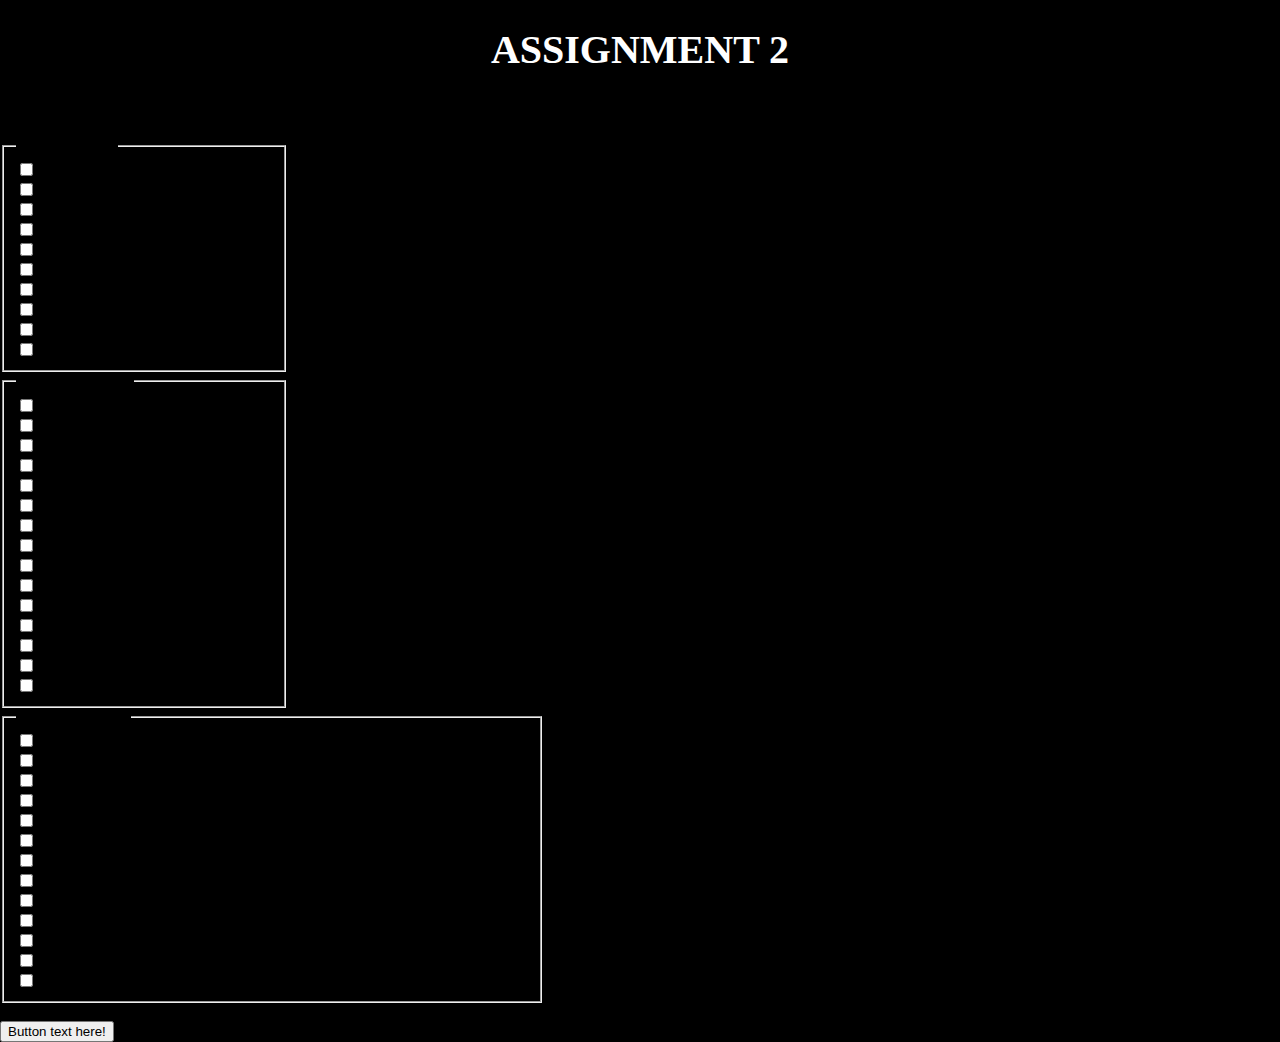
<file: index.html>
<!DOCTYPE html>
<html lang="en">
  <head>
    <title>My Project 1</title>
    <meta charset="UTF-8" />
    <script defer src="index.js"></script>
    <link rel="stylesheet" href="index.css"/>
   
    </head>

  <body>
    <h1 id = "head">ASSIGNMENT 2</h1>

    <fieldset id="checkboxes1" style="width: 20%" style="display: inline">
        <legend>Select 4 Colors</legend>
        <input type="checkbox" id="blue" name="checkbox-group">
        <label for="blue">Blue</label>
        <br>
        <input type="checkbox" id="pink" name="checkbox-group">
        <label for="pink">Pink</label>
        <br>
        <input type="checkbox" id="red" name="checkbox-group">
        <label for="red">Red</label>
        <br>
        <input type="checkbox" id="orange" name="checkbox-group">
        <label for="orange">Orange</label>
        <br>
        <input type="checkbox" id="green" name="checkbox-group">
        <label for="green">Green</label>
        <br>
        <input type="checkbox" id="yellow" name="checkbox-group">
        <label for="yellow">Yellow</label>
        <br>
        <input type="checkbox" id="brown" name="checkbox-group">
        <label for="brown">Brown</label>
        <br>
        <input type="checkbox" id="black" name="checkbox-group">
        <label for="black">Black</label>
        <br>
        <input type="checkbox" id="purple" name="checkbox-group">
        <label for="purple">Purple</label>
        <br>
        <input type="checkbox" id="white" name="checkbox-group">
        <label for="white">White</label>

      </fieldset>



    <fieldset id="checkboxes2" style="width: 20%" style="display: inline">
        <legend>Select 8 Numbers</legend>

        <input type="checkbox" id="one" name="checkbox-group">
        <label for="one">1</label>
        <br>
        <input type="checkbox" id="two" name="checkbox-group">
        <label for="two">2</label>
        <br>
        <input type="checkbox" id="three" name="checkbox-group">
        <label for="three">3</label>
        <br>
        <input type="checkbox" id="four" name="checkbox-group">
        <label for="four">4</label>
        <br>
        <input type="checkbox" id="five" name="checkbox-group">
        <label for="five">5</label>
        <br>
        <input type="checkbox" id="six" name="checkbox-group">
        <label for="six">6</label>
        <br>
        <input type="checkbox" id="seven" name="checkbox-group">
        <label for="seven">7</label>
        <br>
        <input type="checkbox" id="eight" name="checkbox-group">
        <label for="eight">8</label>
        <br>
        <input type="checkbox" id="nine" name="checkbox-group">
        <label for="nine">9</label>
        <br>
        <input type="checkbox" id="ten" name="checkbox-group">
        <label for="ten">10</label>
        <br>
        <input type="checkbox" id="eleven" name="checkbox-group">
        <label for="eleven">11</label>
        <br>
        <input type="checkbox" id="twelve" name="checkbox-group">
        <label for="twelve">12</label>
        <br>
        <input type="checkbox" id="thirteen" name="checkbox-group">
        <label for="thirteen">13</label>
        <br>
        <input type="checkbox" id="fourteen" name="checkbox-group">
        <label for="fourteen">14</label>
        <br>
        <input type="checkbox" id="fifteen" name="checkbox-group">
        <label for="fifteen">15</label>
      </fieldset>

    

      <fieldset id="checkboxes3" style="width: 40%" style="display: inline">
        <legend>Select 8 Fortunes</legend>
        <input type="checkbox" id="fortune-1" name="checkbox-group">
        <label for="fortune-1">your dreams will come true</label>
        <br>
        <input type="checkbox" id="fortune-2" name="checkbox-group">
        <label for="fortune-2">happy news is on its way</label>
        <br>
        <input type="checkbox" id="fortune-3" name="checkbox-group">
        <label for="fortune-3">your intelligence is a virtue </label>
        <br>
        <input type="checkbox" id="fortune-4" name="checkbox-group">
        <label for="fortune-4">beauty surrounds you</label>
        <br>
        <input type="checkbox" id="fortune-5" name="checkbox-group">
        <label for="fortune-5">luck will follow you today</label>
        <br>
        <input type="checkbox" id="fortune-6" name="checkbox-group">
        <label for="fortune-6">an A+ is coming your way</label>
        <br>
        <input type="checkbox" id="fortune-7" name="checkbox-group">
        <label for="fortune-7">you will recieve acknowledgment for your hard work</label>
        <br>
        <input type="checkbox" id="fortune-8" name="checkbox-group">
        <label for="fortune-8">adventure is coming your way</label>
        <br>
        <input type="checkbox" id="fortune-9" name="checkbox-group">
        <label for="fortune-9">things are looking up</label>
        <br>
        <input type="checkbox" id="fortune-10" name="checkbox-group">
        <label for="fortune-10">expect riches in the near future</label>
        <br>
        <input type="checkbox" id="fortune-11" name="checkbox-group">
        <label for="fortune-11">sucess is following you this week</label>
        <br>
        <input type="checkbox" id="fortune-12" name="checkbox-group">
        <label for="fortune-12">you will feel the love today</label>
        <br>
        <input type="checkbox" id="fortune-13" name="checkbox-group">
        <label for="fortune-13">you will live a long life</label>

      </fieldset>

      <br>
      <button type="button" id="btn1">Button text here!</button>


  </body>
</html>
</file>
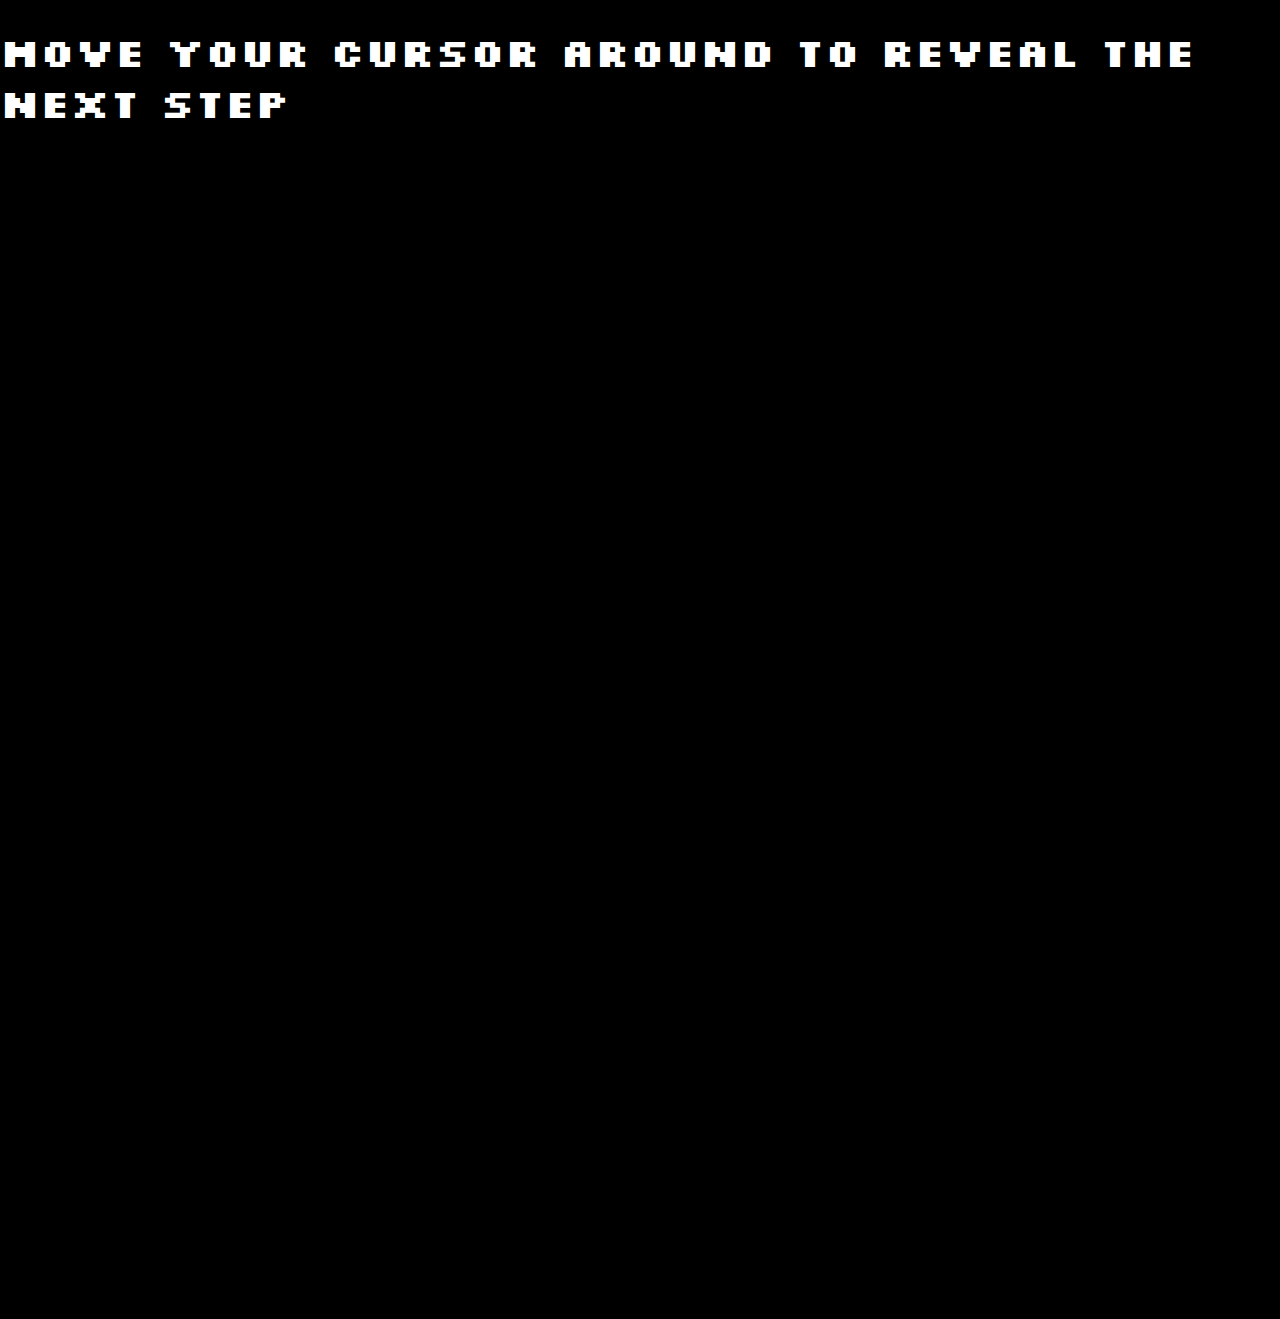
<file: colors.html>
<!DOCTYPE html>
<html lang="en">
  <head>
    <title>Project 1 Page 2</title>
    <meta charset="UTF-8" />
    <script defer src="colorsAndNumbers.js"></script>
    <link rel="stylesheet" href="index.css"/>
    <link href="https://fonts.googleapis.com/css2?family=Bebas+Neue&family=Inter:wght@500;600;700&family=Silkscreen&display=swap" rel="stylesheet">
    </head>
    
<body>

    <h1 id = "head1"> Move Your Cursor Around To Reveal The Next Step</h1>
     <!-- <div id="circle"><img src="img/sparkle.png"></div> -->
    <h2 id = "head2" class="blinkColor" style="display: none"></h2>
    <button type ="button" id ="restart" style="display: none">Restart</button>

        <div class="colorOptions">
            <button type="button" id="square1"></button>
            <button type="button" id="square2"></button>
        </div>
        
        <div class="colorOptions">
            <button type="button" id="square3"></button>
            <button type="button" id="square4"></button>
        </div>

    <div class="numOptions" style = "visibility: hidden">  
        <div class="colorOptions">
            <button type="button" class="sNum" id="num1"></button>
            <button type="button" class="sNum" id="num2"></button>
        </div>
        
        <div class="colorOptions">
            <button type="button" class="sNum" id="num3"></button>
            <button type="button" class="sNum" id="num4"></button>
        </div>
    </div>

</body>
</html>


<!-- could have user do a checkbox to select a style (pastel, neon, ) -->
</file>
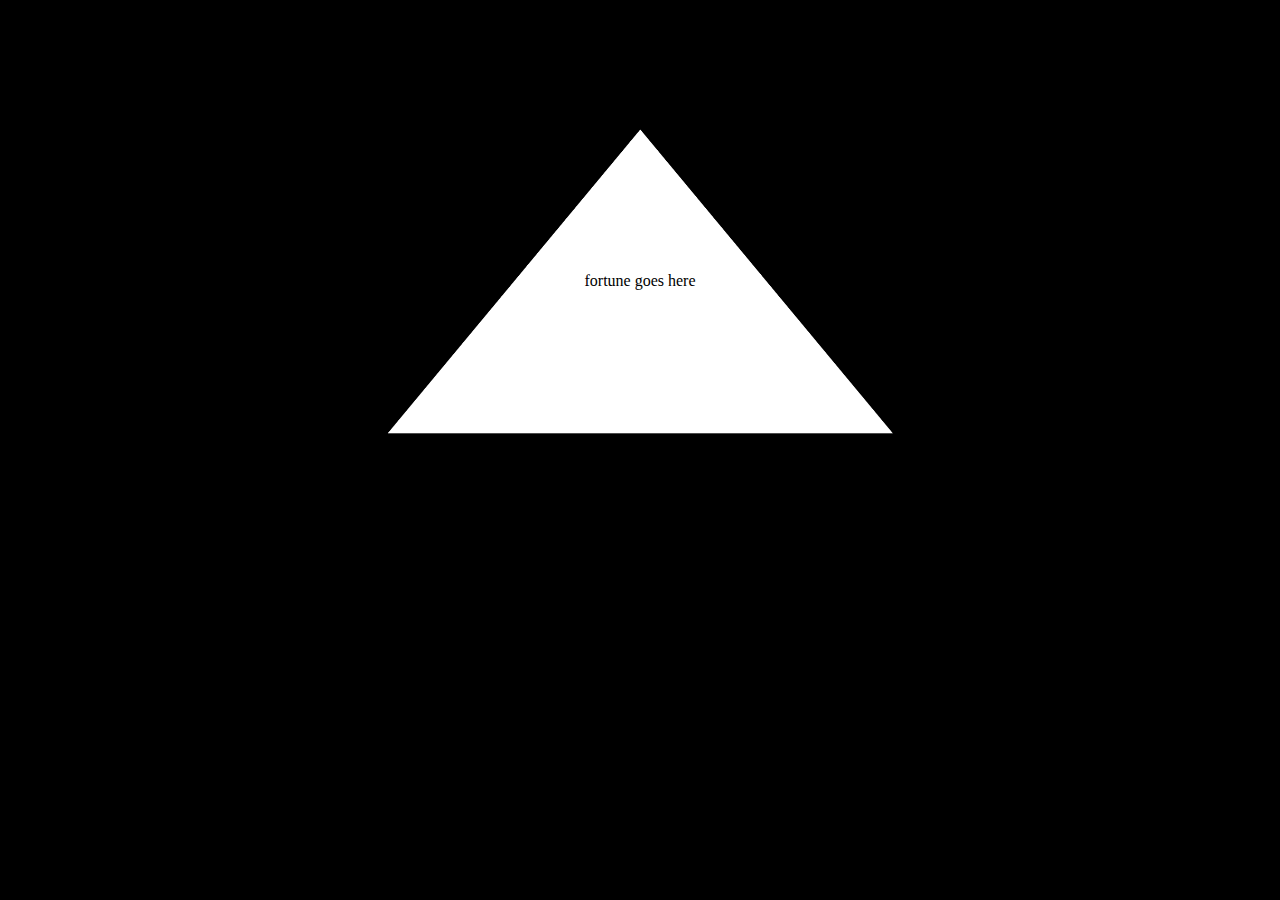
<file: fortune.html>
<!DOCTYPE html>
<html lang="en">
  <head>
    <title>Project 1 Page 4</title>
    <meta charset="UTF-8" />
    <script defer src="index.js"></script>
    <link rel="stylesheet" href="index.css"/>
    </head>
<body>

    <div class="fortune">
    <div class="colorOptions">
            <p id ="yourFortune"> fortune goes here</p>
        </div>
    </div>

    <button style="visibility: hidden" type="button" id="btn1">Button text here!</button>
</body>
</html>
</file>
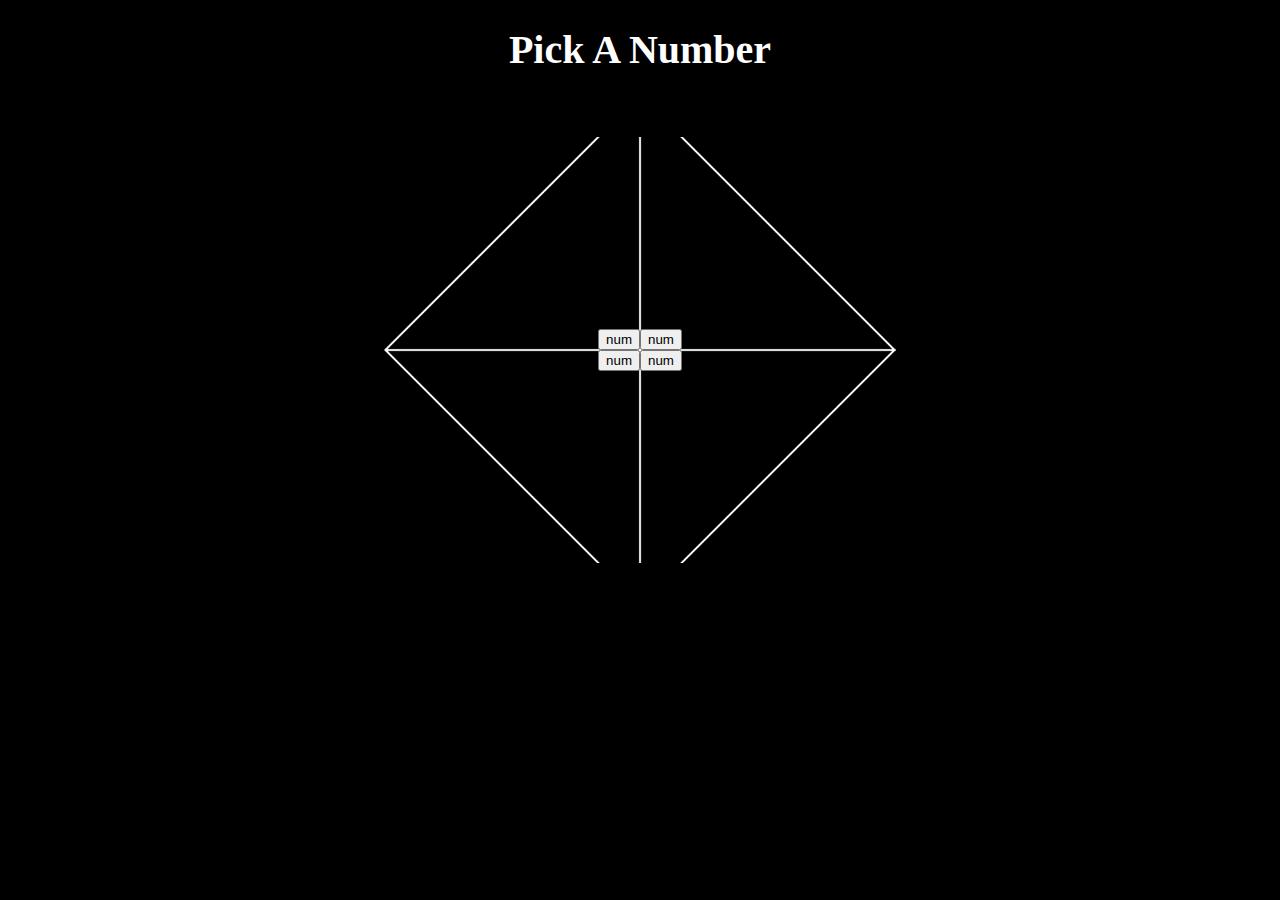
<file: numbers.html>
<!DOCTYPE html>
<html lang="en">
  <head>
    <title>Project 1 Page 3</title>
    <meta charset="UTF-8"/>
    <script defer src="index.js"></script>
    <link rel="stylesheet" href="index.css"/>
   <h1 id = "head">Pick A Number</h1>
    </head>

<body>

<div class="numOptions">  
    <div class="colorOptions">
        <button type="button" id="sNum">num</button>
        <button type="button" id="sNum">num</button>
    </div>
    
    <div class="colorOptions">
        <button type="button" id="sNum">num</button>
        <button type="button" id="sNum">num</button>
    </div>
</div>
    <button style="visibility: hidden" type="button" id="btn1">Button text here!</button>
</body>
</html>
</file>
<file: index.css>
#square1 {
    height: 300px;
    width: 300px;
    background-color: transparent;
    /* background-color: #fc0388; */
    border: none;
    padding: 5%;
  }
  #square2 {
    height: 300px;
    width: 300px;
    background-color: transparent;
    /* background-color: #5ab5d6; */
    border: none;
    padding: 5%;
  }
  #square3 {
    height: 300px;
    width: 300px;
    background-color: transparent;
    /* background-color:#8affab; */
    border: none;
  }
  #square4 {
    height: 300px;
    width: 300px;
    background-color: transparent;
    /* background-color: #9742ff; */
    border: none;
  }

  .colorOptions{
  display: flex;
  justify-content: center;
}

.square{
  /* background-color: blue; */
  /* outline-color: black;
  outline-width: 12px; */
  outline: solid;
  height: 400px;
  width: 400px;
  display: flex;
  justify-content: center;
  transform: rotate(45deg);
  margin: 10%;
}

.sNum{
  height: 20%;
  width: 20%;
  color: white;
 background-color: transparent;
  border: none;
  padding:4%;
  font-size: 2rem;
}

.numOptions{
  background-size: 40%;
  background-position: center;
  padding: 15%;
  background-repeat: no-repeat;
  background-image: url("img/diamond.png");
}

.fortune{
  background-size: 40%;
  background-position: center;
  padding: 20%;
  background-repeat: no-repeat;
  background-image: url("img/triangle.png");
}

/* got the blinking text from here https://stackoverflow.com/questions/16344354/how-to-make-blinking-flashing-text-with-css-3 */
.blink {
  padding-top: 15%;
  margin-left: auto;
  margin-right: auto;
  display: flex;
  justify-content: center;
  border: none;
  background-color: transparent;
  color: transparent;
  /* i got the blur from here https://css-tricks.com/fun-with-blurred-text/ */
  text-shadow: 0 0 .01rem rgba(255, 255, 255, 10);

  animation: blinker 2s linear infinite;
 /* color: white; */
  font-family: 'Silkscreen', cursive;
  font-size: 5rem;
}
@keyframes blinker {
  50% {
      opacity: 0;
      color: transparent;
      text-shadow: 0 0 1.2rem rgba(255, 255, 255, 100);
  }
}

.blinkColor{
  padding-top: 10%;
  margin-left: auto;
  margin-right: auto;
  justify-content: center;
  border: none;
  background-color: transparent;
  color: transparent;
  /* i got the blur from here https://css-tricks.com/fun-with-blurred-text/ */
  text-shadow: 0 0 .01rem rgba(255, 255, 255, 10);
  animation: Cblinker 3s linear infinite;
 /* color: white; */
  font-family: 'Silkscreen', cursive;
  font-size: 3rem;
}
@keyframes Cblinker {
  50% {
      opacity: 0;
      color: transparent;
      text-shadow: 0 0 1rem rgba(255, 20, 255, 100);
  }
}


#ball{
  margin-left: auto;
  margin-right: auto;
  display: flex;
  justify-content: center;
  width: 20%;
}

h1{
  margin-left: auto;
  margin-top: 0;
  margin-bottom: 0;
  margin-right: auto;
  display: flex;
  justify-content: center;
  color: white;
  padding-top: 2%;
  padding-bottom: 5%;
  font-size: 2.5rem;
  font-family: 'Silkscreen', cursive;
}

h2{
  margin-left: auto;
  margin-top: 0;
  margin-bottom: 0;
  margin-right: auto;
  display: flex;
  justify-content: center;
  color: white;
  padding-top: 2%;
  padding-bottom: 5%;
  font-size: 2rem;
  font-family: 'Silkscreen', cursive;
}


#restart{
  padding-top: 15%;
  margin-left: auto;
  margin-right: auto;
  display: flex;
  justify-content: center;
  border: none;
  background-color: transparent;
  color: white;
  font-family: 'Silkscreen', cursive;
  font-size:2rem;
}


body{
  background-color: black;
  cursor: url('smallBall.jpg') auto;
}

body{
  background-color: black;
  margin:0;
  padding:0;
  overflow:hidden;
}

/* #circle{
  position:absolute;
  transform:translate(-50%,-50%);
  height:35px;
  width:35px;
} */
</file>
